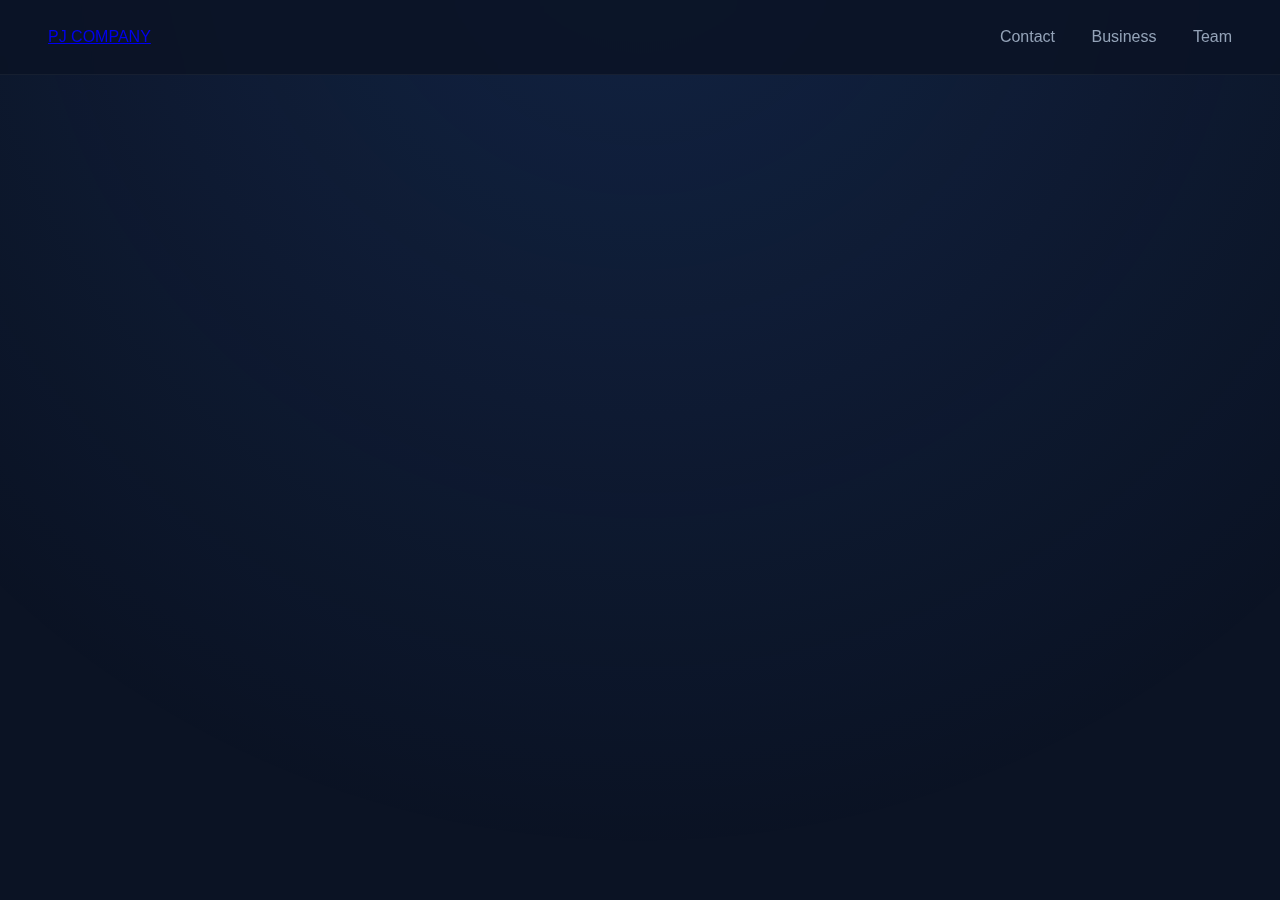
<file: index.html>
<!DOCTYPE html>
<html lang="en">
<head>
  <meta charset="UTF-8">
  <meta name="viewport" content="width=device-width, initial-scale=1.0">
  <title>PJ COMPANY | Enterprise AI & Automation</title>
  <link rel="stylesheet" href="style.css">
</head>
<body>
  <div class="bg-glow"></div>
  <header>
    <a href="index.html" class="brand">PJ COMPANY</a>
    <nav>
      <a href="contact.html">Contact</a>
      <a href="business.html">Business</a>
      <a href="team.html">Team</a>
    </nav>
  </header>
  <main class="container">
    <section class="hero animate-up">
      <h1>Build Stable<br><span class="text-gradient">Future Systems</span></h1>
      <p>PJ COMPANY delivers production-ready B2B technology. We prioritize practical implementation and operational reliability over theoretical concepts.</p>
      <div class="cta-group">
        <a href="contact.html" class="btn btn-primary">Start Project</a>
        <a href="business.html" class="btn btn-secondary">Our Solutions</a>
      </div>
    </section>
  </main>
</body>
</html>
</file>
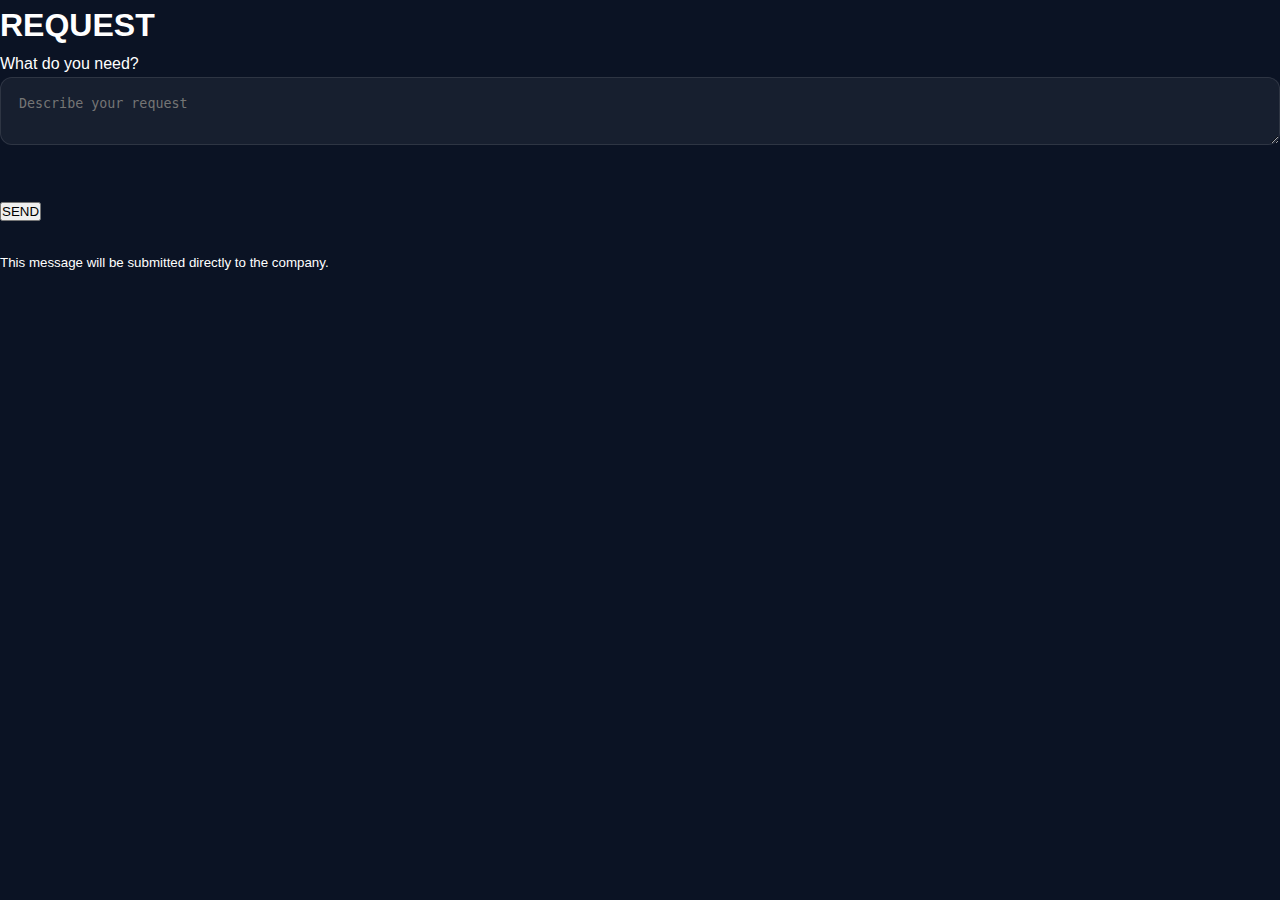
<file: business.htm>
<!DOCTYPE html>
<html lang="en">
<head>
<meta charset="UTF-8">
<title>Business | PJ COMPANY</title>
<link rel="stylesheet" href="style.css">
</head>
<body class="subpage">

<div class="request-box">
  <h1>REQUEST</h1>
  <p>What do you need?</p>
  <textarea placeholder="Describe your request"></textarea>
  <br><br>
  <button>SEND</button><br><br>
  <small>This message will be submitted directly to the company.</small>
</div>

</body>
</html>
</file>
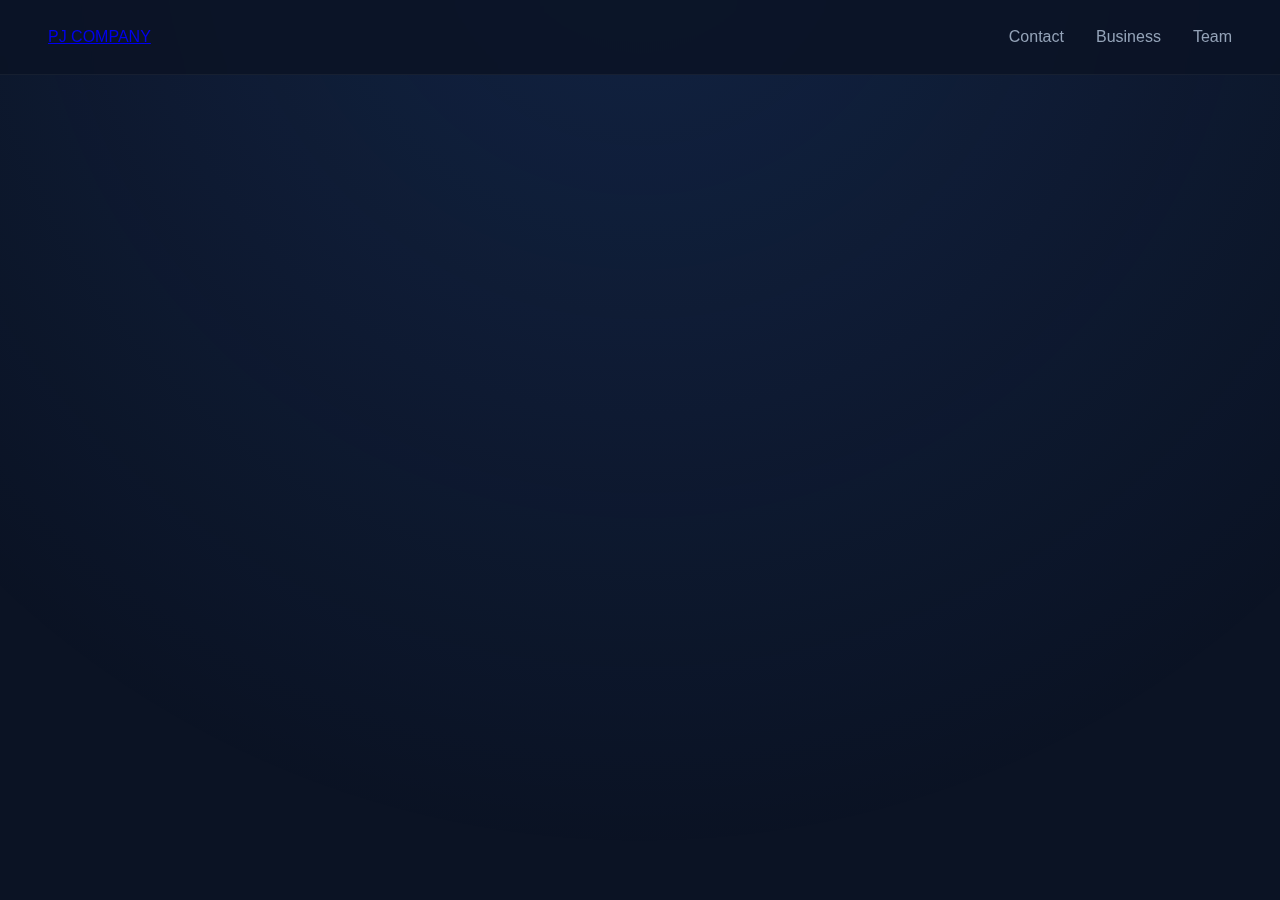
<file: business.html>
<!DOCTYPE html>
<html lang="en">
<head>
  <meta charset="UTF-8">
  <meta name="viewport" content="width=device-width, initial-scale=1.0">
  <title>Business | PJ COMPANY</title>
  <link rel="stylesheet" href="style.css">
</head>
<body>
  <div class="bg-glow"></div>
  <header>
    <a href="index.html" class="brand">PJ COMPANY</a>
    <nav><a href="contact.html">Contact</a><a href="business.html">Business</a><a href="team.html">Team</a></nav>
  </header>
  <main class="container">
    <div class="biz-box animate-up">
      <h1 class="text-gradient">Request</h1>
      <p>What do you need?</p>
      <textarea placeholder="Describe your request in detail..."></textarea>
      <button class="btn-send">SEND REQUEST</button>
    </div>
  </main>
</body>
</html>
</file>
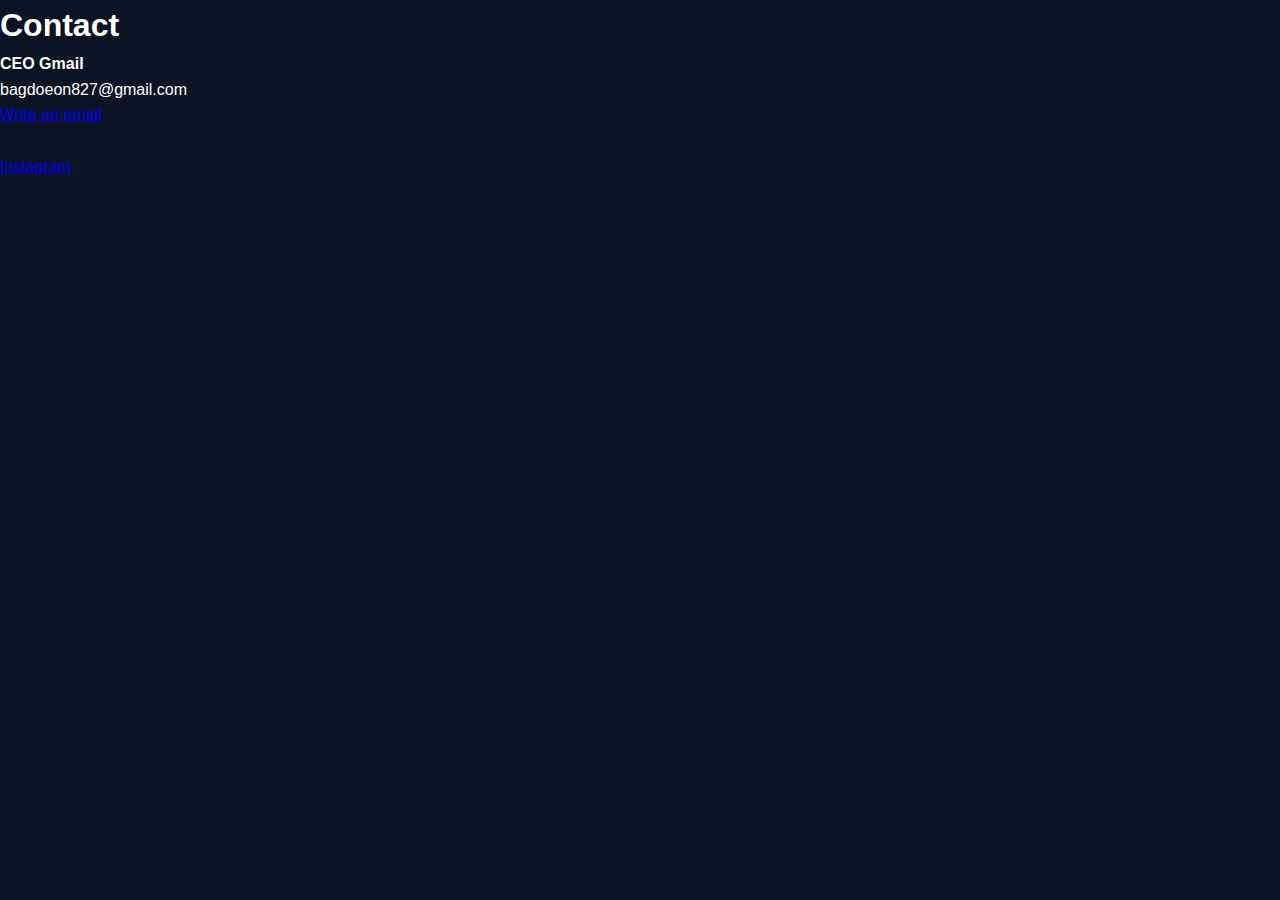
<file: contact.html>
<!DOCTYPE html>
<html lang="en">
<head>
<meta charset="UTF-8">
<title>Contact | PJ COMPANY</title>
<link rel="stylesheet" href="style.css">
</head>
<body class="subpage">

<h1>Contact</h1>

<div class="card">
  <p><strong>CEO Gmail</strong></p>
  <p>bagdoeon827@gmail.com</p>
  <a href="mailto:bagdoeon827@gmail.com">Write an email</a><br><br>
  <a href="https://www.instagram.com/b0g0o0/" target="_blank">Instagram</a>
</div>

</body>
</html>
</file>
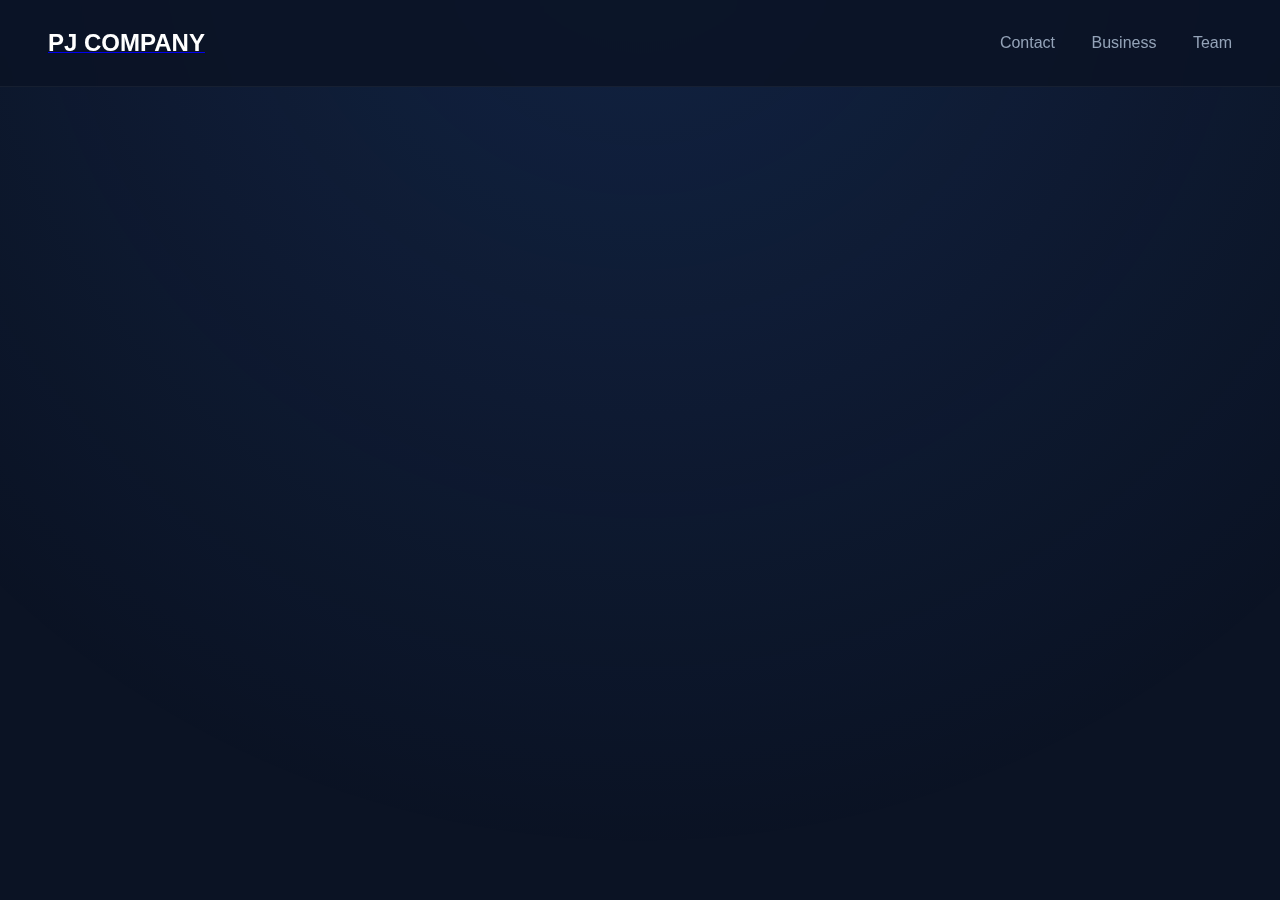
<file: team.html>
<!DOCTYPE html>
<html lang="en">
<head>
  <meta charset="UTF-8">
  <meta name="viewport" content="width=device-width, initial-scale=1.0">
  <title>Team | PJ COMPANY</title>
  <link rel="stylesheet" href="style.css">
</head>
<body class="sub-page">
  <div class="bg-glow"></div>
  <header>
    <a href="index.html" class="brand"><span>PJ COMPANY</span></a>
    <nav>
      <a href="contact.html">Contact</a>
      <a href="business.html">Business</a>
      <a href="team.html">Team</a>
    </nav>
  </header>

  <main class="container">
    <h1 class="text-gradient animate-up" style="margin-bottom:60px;">Our Team</h1>
    <div class="team-container">
      <div class="team-card animate-up">
        <div class="team-image">
          <img src="bugeon.png" alt="Park Bugeon">
        </div>
        <div class="team-content">
          <h2 class="role-title">Park Bugeon | Founder & CEO · Full-Stack Developer</h2>
          <div class="bio">
            <p>Park Bugeon is the Founder and CEO of PJ COMPANY and a full-stack developer. He designs and builds complete systems across frontend, backend, and server infrastructure.</p>
            <p>His expertise includes real-time data pipelines, automation systems, and AI-driven analytics, covering the full lifecycle from planning to deployment and long-term operation.</p>
          </div>
        </div>
      </div>

      <div class="team-card animate-up" style="animation-delay: 0.2s;">
        <div class="team-image">
          <img src="bro.png" alt="Jung Woojin">
        </div>
        <div class="team-content">
          <h2 class="role-title">Jung Woojin | Founder & CEO · AI Developer</h2>
          <div class="bio">
            <p>Jung Woojin is the Founder and CEO of PJ COMPANY and an AI developer. He designs and develops AI systems across the entire pipeline, from data collection and preprocessing to model design, training, optimization, and inference.</p>
            <p>His expertise focuses on building AI solutions for real-world services, covering the full lifecycle from planning and deployment to long-term maintenance and operation.</p>
          </div>
        </div>
      </div>
    </div>
  </main>
</body>
</html>
</file>
<file: style.css>
/* 글로벌 설정 - 다크 테마 유지 */
:root {
  --bg-dark: #0b1324;
  --text-main: #ffffff;
  --text-muted: #94a3b8;
  --primary: #3b82f6;
  --card-bg: rgba(255, 255, 255, 0.03);
}

* { box-sizing: border-box; margin: 0; padding: 0; }

body {
  background-color: var(--bg-dark) !important;
  color: var(--text-main);
  font-family: 'Inter', sans-serif;
  line-height: 1.6;
  overflow-x: hidden;
}

/* 배경 조명 (전 페이지 공통) */
.bg-glow {
  position: fixed; top: 0; left: 0; width: 100%; height: 100%;
  background: radial-gradient(circle at 50% -10%, rgba(59, 130, 246, 0.15) 0%, rgba(11, 19, 36, 0) 80%);
  z-index: -1; pointer-events: none;
}

/* 헤더 & 네비게이션 */
header {
  position: fixed; top: 0; width: 100%; display: flex; justify-content: space-between;
  align-items: center; padding: 24px 48px; background: rgba(11, 19, 36, 0.85);
  backdrop-filter: blur(12px); z-index: 1000; border-bottom: 1px solid rgba(255, 255, 255, 0.05);
}
.brand span { font-size: 24px; font-weight: 800; color: white; text-decoration: none; }
nav a { color: var(--text-muted); text-decoration: none; margin-left: 32px; font-weight: 500; transition: 0.3s; }
nav a:hover { color: white; }

/* 컨테이너 */
.container { max-width: 1100px; margin: 0 auto; padding: 160px 24px 80px; }
.text-gradient { background: linear-gradient(90deg, #fff 0%, #60a5fa 100%); -webkit-background-clip: text; -webkit-text-fill-color: transparent; }

/* [TEAM] 사진 좌측 / 글 우측 레이아웃 */
.team-container { display: flex; flex-direction: column; gap: 40px; }
.team-card {
  display: flex !important; flex-direction: row !important; align-items: flex-start !important;
  gap: 40px; background: var(--card-bg); padding: 40px; border-radius: 24px;
  border: 1px solid rgba(255, 255, 255, 0.05);
}
.team-image { flex: 0 0 160px; height: 160px; border-radius: 20px; overflow: hidden; }
.team-image img { width: 100%; height: 100%; object-fit: cover; }
.team-content { flex: 1; }

/* [CONTACT & BUSINESS] 중앙 집중 배치 */
.center-box {
  max-width: 700px; margin: 0 auto; text-align: center;
  background: var(--card-bg); padding: 60px 40px; border-radius: 32px;
  border: 1px solid rgba(255, 255, 255, 0.1);
}
.big-account { font-size: clamp(24px, 5vw, 40px); font-weight: 800; color: #fff; text-decoration: none; display: block; margin: 30px 0; }

/* 폼 요소 */
textarea {
  width: 100%; padding: 18px; background: rgba(255,255,255,0.05);
  border: 1px solid rgba(255,255,255,0.1); color: #fff; border-radius: 12px; margin-bottom: 20px;
}
.btn-send {
  width: 100%; padding: 18px; background: var(--primary); color: white; border: none;
  border-radius: 12px; font-weight: 700; cursor: pointer;
}

/* 애니메이션 */
.animate-up { opacity: 0; transform: translateY(20px); animation: fadeInUp 0.8s forwards; }
@keyframes fadeInUp { to { opacity: 1; transform: translateY(0); } }
</file>
